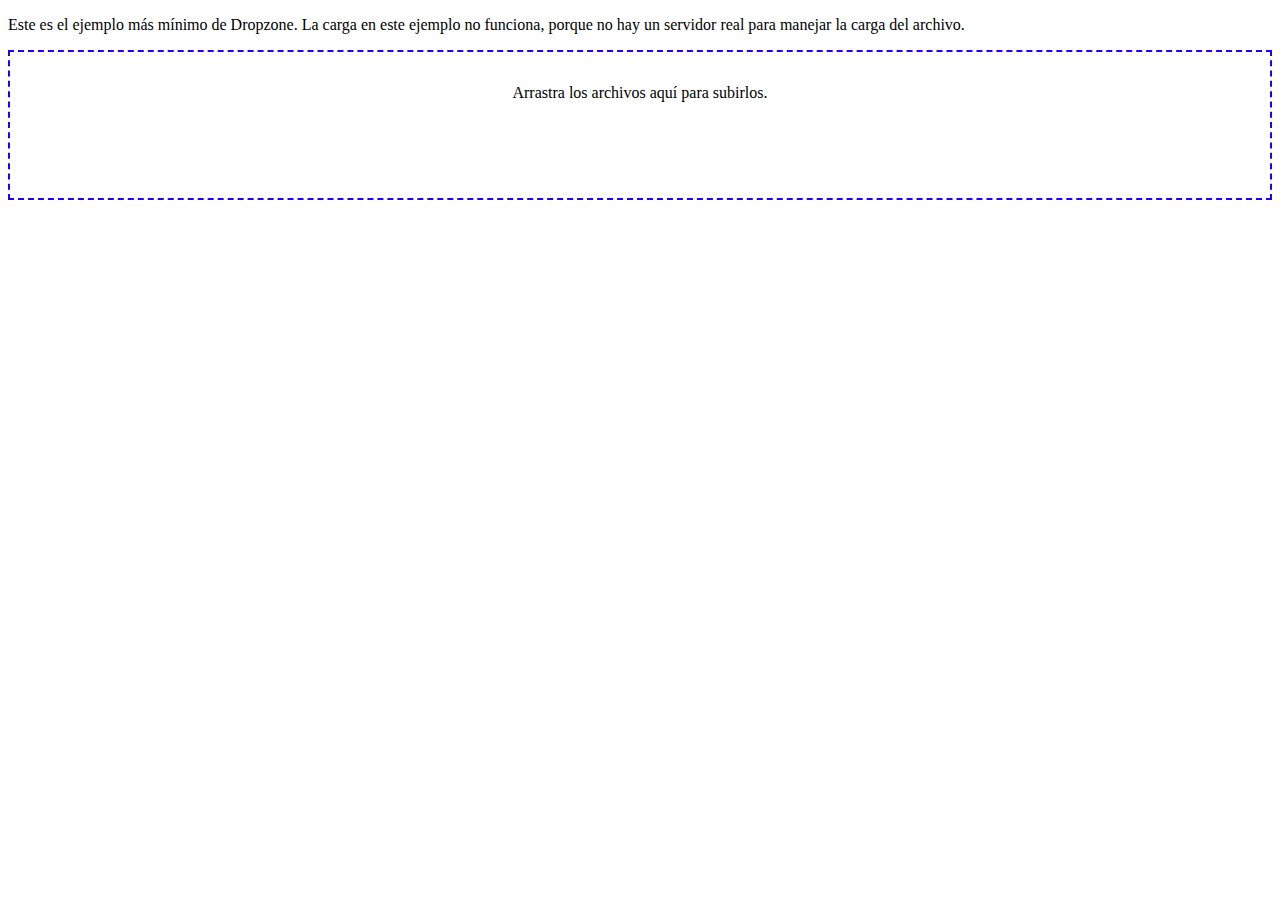
<file: imagen.html>
<!DOCTYPE html>

<meta charset="utf-8">

<title>Dropzone simple example</title>


<!--
  DO NOT SIMPLY COPY THOSE LINES. Download the JS and CSS files from the
  latest release (https://github.com/enyo/dropzone/releases/latest), and
  host them yourself!
-->
<script src="js.js"></script>
<link rel="stylesheet" href="css.css">


<p>
    Este es el ejemplo más mínimo de Dropzone. La carga en este ejemplo no funciona, porque no hay un servidor real para manejar la carga del archivo.
</p>

<!-- Change /upload-target to your upload address -->
<form action="/upload-target" class="dropzone dz-clickable" id="my-awesome-dropzone">
</form>
</file>
<file: css.css>
/*
 * The MIT License
 * Copyright (c) 2012 Matias Meno <m@tias.me>
 */

@-webkit-keyframes passing-through {
    0% {
        opacity: 0;
        -webkit-transform: translateY(40px);
        -moz-transform: translateY(40px);
        -ms-transform: translateY(40px);
        -o-transform: translateY(40px);
        transform: translateY(40px);
    }
    30%,
    70% {
        opacity: 1;
        -webkit-transform: translateY(0px);
        -moz-transform: translateY(0px);
        -ms-transform: translateY(0px);
        -o-transform: translateY(0px);
        transform: translateY(0px);
    }
    100% {
        opacity: 0;
        -webkit-transform: translateY(-40px);
        -moz-transform: translateY(-40px);
        -ms-transform: translateY(-40px);
        -o-transform: translateY(-40px);
        transform: translateY(-40px);
    }
}

@-moz-keyframes passing-through {
    0% {
        opacity: 0;
        -webkit-transform: translateY(40px);
        -moz-transform: translateY(40px);
        -ms-transform: translateY(40px);
        -o-transform: translateY(40px);
        transform: translateY(40px);
    }
    30%,
    70% {
        opacity: 1;
        -webkit-transform: translateY(0px);
        -moz-transform: translateY(0px);
        -ms-transform: translateY(0px);
        -o-transform: translateY(0px);
        transform: translateY(0px);
    }
    100% {
        opacity: 0;
        -webkit-transform: translateY(-40px);
        -moz-transform: translateY(-40px);
        -ms-transform: translateY(-40px);
        -o-transform: translateY(-40px);
        transform: translateY(-40px);
    }
}

@keyframes passing-through {
    0% {
        opacity: 0;
        -webkit-transform: translateY(40px);
        -moz-transform: translateY(40px);
        -ms-transform: translateY(40px);
        -o-transform: translateY(40px);
        transform: translateY(40px);
    }
    30%,
    70% {
        opacity: 1;
        -webkit-transform: translateY(0px);
        -moz-transform: translateY(0px);
        -ms-transform: translateY(0px);
        -o-transform: translateY(0px);
        transform: translateY(0px);
    }
    100% {
        opacity: 0;
        -webkit-transform: translateY(-40px);
        -moz-transform: translateY(-40px);
        -ms-transform: translateY(-40px);
        -o-transform: translateY(-40px);
        transform: translateY(-40px);
    }
}

@-webkit-keyframes slide-in {
    0% {
        opacity: 0;
        -webkit-transform: translateY(40px);
        -moz-transform: translateY(40px);
        -ms-transform: translateY(40px);
        -o-transform: translateY(40px);
        transform: translateY(40px);
    }
    30% {
        opacity: 1;
        -webkit-transform: translateY(0px);
        -moz-transform: translateY(0px);
        -ms-transform: translateY(0px);
        -o-transform: translateY(0px);
        transform: translateY(0px);
    }
}

@-moz-keyframes slide-in {
    0% {
        opacity: 0;
        -webkit-transform: translateY(40px);
        -moz-transform: translateY(40px);
        -ms-transform: translateY(40px);
        -o-transform: translateY(40px);
        transform: translateY(40px);
    }
    30% {
        opacity: 1;
        -webkit-transform: translateY(0px);
        -moz-transform: translateY(0px);
        -ms-transform: translateY(0px);
        -o-transform: translateY(0px);
        transform: translateY(0px);
    }
}

@keyframes slide-in {
    0% {
        opacity: 0;
        -webkit-transform: translateY(40px);
        -moz-transform: translateY(40px);
        -ms-transform: translateY(40px);
        -o-transform: translateY(40px);
        transform: translateY(40px);
    }
    30% {
        opacity: 1;
        -webkit-transform: translateY(0px);
        -moz-transform: translateY(0px);
        -ms-transform: translateY(0px);
        -o-transform: translateY(0px);
        transform: translateY(0px);
    }
}

@-webkit-keyframes pulse {
    0% {
        -webkit-transform: scale(1);
        -moz-transform: scale(1);
        -ms-transform: scale(1);
        -o-transform: scale(1);
        transform: scale(1);
    }
    10% {
        -webkit-transform: scale(1.1);
        -moz-transform: scale(1.1);
        -ms-transform: scale(1.1);
        -o-transform: scale(1.1);
        transform: scale(1.1);
    }
    20% {
        -webkit-transform: scale(1);
        -moz-transform: scale(1);
        -ms-transform: scale(1);
        -o-transform: scale(1);
        transform: scale(1);
    }
}

@-moz-keyframes pulse {
    0% {
        -webkit-transform: scale(1);
        -moz-transform: scale(1);
        -ms-transform: scale(1);
        -o-transform: scale(1);
        transform: scale(1);
    }
    10% {
        -webkit-transform: scale(1.1);
        -moz-transform: scale(1.1);
        -ms-transform: scale(1.1);
        -o-transform: scale(1.1);
        transform: scale(1.1);
    }
    20% {
        -webkit-transform: scale(1);
        -moz-transform: scale(1);
        -ms-transform: scale(1);
        -o-transform: scale(1);
        transform: scale(1);
    }
}

@keyframes pulse {
    0% {
        -webkit-transform: scale(1);
        -moz-transform: scale(1);
        -ms-transform: scale(1);
        -o-transform: scale(1);
        transform: scale(1);
    }
    10% {
        -webkit-transform: scale(1.1);
        -moz-transform: scale(1.1);
        -ms-transform: scale(1.1);
        -o-transform: scale(1.1);
        transform: scale(1.1);
    }
    20% {
        -webkit-transform: scale(1);
        -moz-transform: scale(1);
        -ms-transform: scale(1);
        -o-transform: scale(1);
        transform: scale(1);
    }
}

.dropzone,
.dropzone * {
    box-sizing: border-box;
}

.dropzone {
    min-height: 150px;
    border: 2px dashed #1b00ff;
    background: white;
}

.dropzone.dz-clickable {
    cursor: pointer;
}

.dropzone.dz-clickable * {
    cursor: default;
}

.dropzone.dz-clickable .dz-message,
.dropzone.dz-clickable .dz-message * {
    cursor: pointer;
}

.dropzone.dz-started .dz-message {
    display: none;
}

.dropzone.dz-drag-hover {
    border-style: solid;
}

.dropzone.dz-drag-hover .dz-message {
    opacity: 0.5;
}

.dropzone .dz-message {
    text-align: center;
    margin: 2em 0;
}

.dropzone .dz-message .dz-button {
    background: none;
    color: inherit;
    border: none;
    padding: 0;
    font: inherit;
    cursor: pointer;
    outline: inherit;
}

.dropzone .dz-preview {
    position: relative;
    display: inline-block;
    vertical-align: top;
    margin: 16px;
    min-height: 100px;
}

.dropzone .dz-preview:hover {
    z-index: 1000;
}

.dropzone .dz-preview:hover .dz-details {
    opacity: 1;
}

.dropzone .dz-preview.dz-file-preview .dz-image {
    border-radius: 20px;
    background: #999;
    background: linear-gradient(to bottom, #eee, #ddd);
}

.dropzone .dz-preview.dz-file-preview .dz-details {
    opacity: 1;
}

.dropzone .dz-preview.dz-image-preview {
    background: white;
}

.dropzone .dz-preview.dz-image-preview .dz-details {
    -webkit-transition: opacity 0.2s linear;
    -moz-transition: opacity 0.2s linear;
    -ms-transition: opacity 0.2s linear;
    -o-transition: opacity 0.2s linear;
    transition: opacity 0.2s linear;
}

.dropzone .dz-preview .dz-remove {
    font-size: 14px;
    text-align: center;
    display: block;
    cursor: pointer;
    border: none;
    color: red;
}

.dropzone .dz-preview .dz-remove:hover {
    text-decoration: underline;
}

.dropzone .dz-preview:hover .dz-details {
    opacity: 1;
}

.dropzone .dz-preview .dz-details {
    z-index: 20;
    position: absolute;
    top: 0;
    left: 0;
    opacity: 0;
    font-size: 13px;
    min-width: 100%;
    max-width: 100%;
    padding: 2em 1em;
    text-align: center;
    color: rgba(0, 0, 0, 0.9);
    line-height: 150%;
}

.dropzone .dz-preview .dz-details .dz-size {
    margin-bottom: 1em;
    font-size: 16px;
}

.dropzone .dz-preview .dz-details .dz-filename {
    white-space: nowrap;
}

.dropzone .dz-preview .dz-details .dz-filename:hover span {
    border: 1px solid rgba(200, 200, 200, 0.8);
    background-color: rgba(255, 255, 255, 0.8);
}

.dropzone .dz-preview .dz-details .dz-filename:not(:hover) {
    overflow: hidden;
    text-overflow: ellipsis;
}

.dropzone .dz-preview .dz-details .dz-filename:not(:hover) span {
    border: 1px solid transparent;
}

.dropzone .dz-preview .dz-details .dz-filename span,
.dropzone .dz-preview .dz-details .dz-size span {
    background-color: rgba(255, 255, 255, 0.4);
    padding: 0 0.4em;
    border-radius: 3px;
}

.dropzone .dz-preview:hover .dz-image img {
    -webkit-transform: scale(1.05, 1.05);
    -moz-transform: scale(1.05, 1.05);
    -ms-transform: scale(1.05, 1.05);
    -o-transform: scale(1.05, 1.05);
    transform: scale(1.05, 1.05);
    -webkit-filter: blur(8px);
    filter: blur(8px);
}

.dropzone .dz-preview .dz-image {
    border-radius: 20px;
    overflow: hidden;
    width: 120px;
    height: 120px;
    position: relative;
    display: block;
    z-index: 10;
}

.dropzone .dz-preview .dz-image img {
    display: block;
}

.dropzone .dz-preview.dz-success .dz-success-mark {
    -webkit-animation: passing-through 3s cubic-bezier(0.77, 0, 0.175, 1);
    -moz-animation: passing-through 3s cubic-bezier(0.77, 0, 0.175, 1);
    -ms-animation: passing-through 3s cubic-bezier(0.77, 0, 0.175, 1);
    -o-animation: passing-through 3s cubic-bezier(0.77, 0, 0.175, 1);
    animation: passing-through 3s cubic-bezier(0.77, 0, 0.175, 1);
}

.dropzone .dz-preview.dz-error .dz-error-mark {
    opacity: 1;
    -webkit-animation: slide-in 3s cubic-bezier(0.77, 0, 0.175, 1);
    -moz-animation: slide-in 3s cubic-bezier(0.77, 0, 0.175, 1);
    -ms-animation: slide-in 3s cubic-bezier(0.77, 0, 0.175, 1);
    -o-animation: slide-in 3s cubic-bezier(0.77, 0, 0.175, 1);
    animation: slide-in 3s cubic-bezier(0.77, 0, 0.175, 1);
}

.dropzone .dz-preview .dz-success-mark,
.dropzone .dz-preview .dz-error-mark {
    pointer-events: none;
    opacity: 0;
    z-index: 500;
    position: absolute;
    display: block;
    top: 50%;
    left: 50%;
    margin-left: -27px;
    margin-top: -27px;
}

.dropzone .dz-preview .dz-success-mark svg,
.dropzone .dz-preview .dz-error-mark svg {
    display: block;
    width: 54px;
    height: 54px;
}

.dropzone .dz-preview.dz-processing .dz-progress {
    opacity: 1;
    -webkit-transition: all 0.2s linear;
    -moz-transition: all 0.2s linear;
    -ms-transition: all 0.2s linear;
    -o-transition: all 0.2s linear;
    transition: all 0.2s linear;
}

.dropzone .dz-preview.dz-complete .dz-progress {
    opacity: 0;
    -webkit-transition: opacity 0.4s ease-in;
    -moz-transition: opacity 0.4s ease-in;
    -ms-transition: opacity 0.4s ease-in;
    -o-transition: opacity 0.4s ease-in;
    transition: opacity 0.4s ease-in;
}

.dropzone .dz-preview:not(.dz-processing) .dz-progress {
    -webkit-animation: pulse 6s ease infinite;
    -moz-animation: pulse 6s ease infinite;
    -ms-animation: pulse 6s ease infinite;
    -o-animation: pulse 6s ease infinite;
    animation: pulse 6s ease infinite;
}

.dropzone .dz-preview .dz-progress {
    opacity: 1;
    z-index: 1000;
    pointer-events: none;
    position: absolute;
    height: 16px;
    left: 50%;
    top: 50%;
    margin-top: -8px;
    width: 80px;
    margin-left: -40px;
    background: rgba(255, 255, 255, 0.9);
    -webkit-transform: scale(1);
    border-radius: 8px;
    overflow: hidden;
}

.dropzone .dz-preview .dz-progress .dz-upload {
    background: #333;
    background: linear-gradient(to bottom, #666, #444);
    position: absolute;
    top: 0;
    left: 0;
    bottom: 0;
    width: 0;
    -webkit-transition: width 300ms ease-in-out;
    -moz-transition: width 300ms ease-in-out;
    -ms-transition: width 300ms ease-in-out;
    -o-transition: width 300ms ease-in-out;
    transition: width 300ms ease-in-out;
}

.dropzone .dz-preview.dz-error .dz-error-message {
    display: block;
}

.dropzone .dz-preview.dz-error:hover .dz-error-message {
    opacity: 1;
    pointer-events: auto;
}

.dropzone .dz-preview .dz-error-message {
    pointer-events: none;
    z-index: 1000;
    position: absolute;
    display: block;
    display: none;
    opacity: 0;
    -webkit-transition: opacity 0.3s ease;
    -moz-transition: opacity 0.3s ease;
    -ms-transition: opacity 0.3s ease;
    -o-transition: opacity 0.3s ease;
    transition: opacity 0.3s ease;
    border-radius: 8px;
    font-size: 13px;
    top: 130px;
    left: -10px;
    width: 140px;
    background: #BA2525;
    padding: 0.5em 1.2em;
    color: white;
}

.dropzone .dz-preview .dz-error-message:after {
    content: '';
    position: absolute;
    top: -6px;
    left: 64px;
    width: 0;
    height: 0;
    border-left: 6px solid transparent;
    border-right: 6px solid transparent;
    border-bottom: 6px solid #BA2525;
}
</file>
